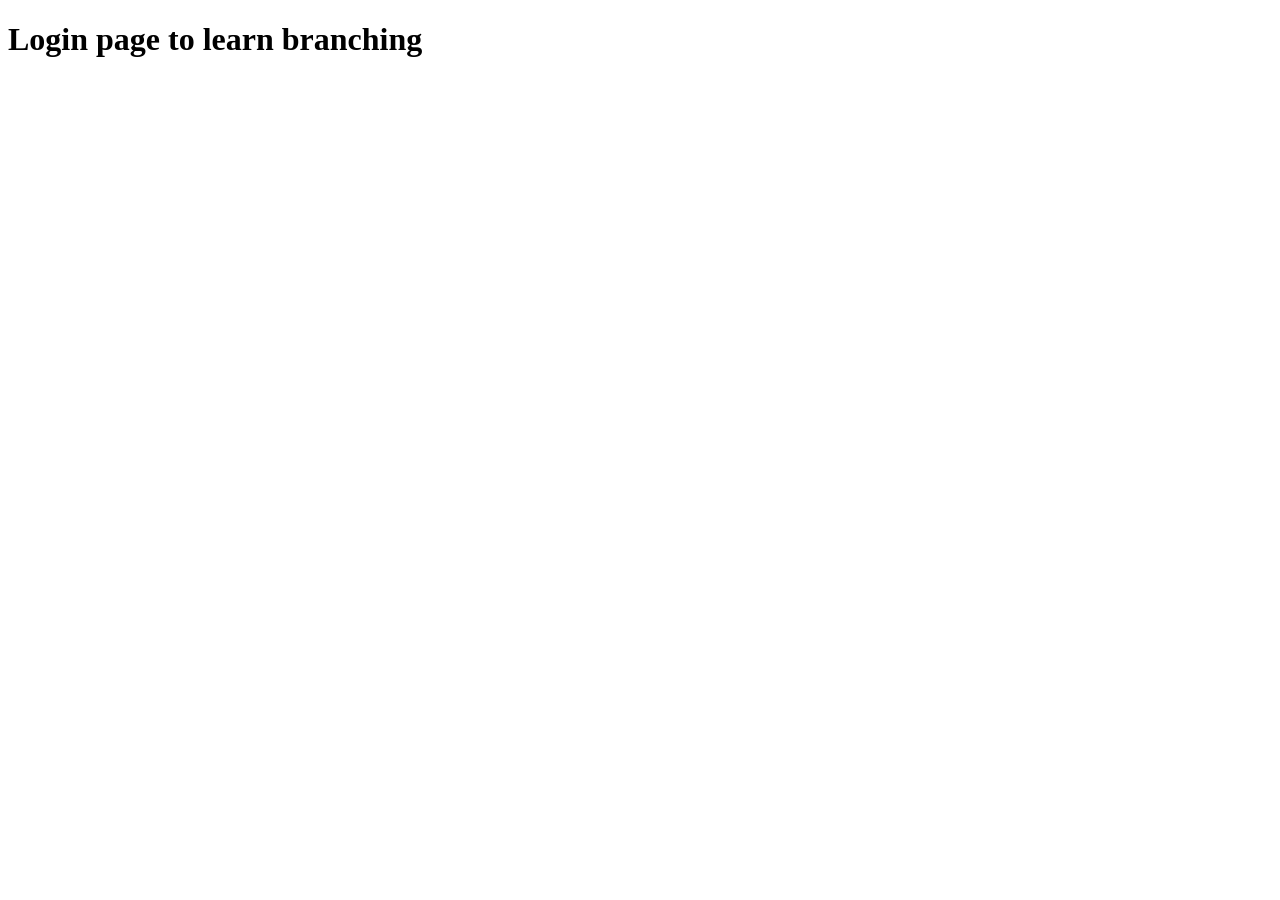
<file: login.html>
<!DOCTYPE html>
<html lang="en">
<head>
    <meta charset="UTF-8">
    <meta name="viewport" content="width=device-width, initial-scale=1.0">
    <title>Document</title>
</head>
<body>
    <h1>Login page to learn branching</h1>
</body>
</html>
</file>
